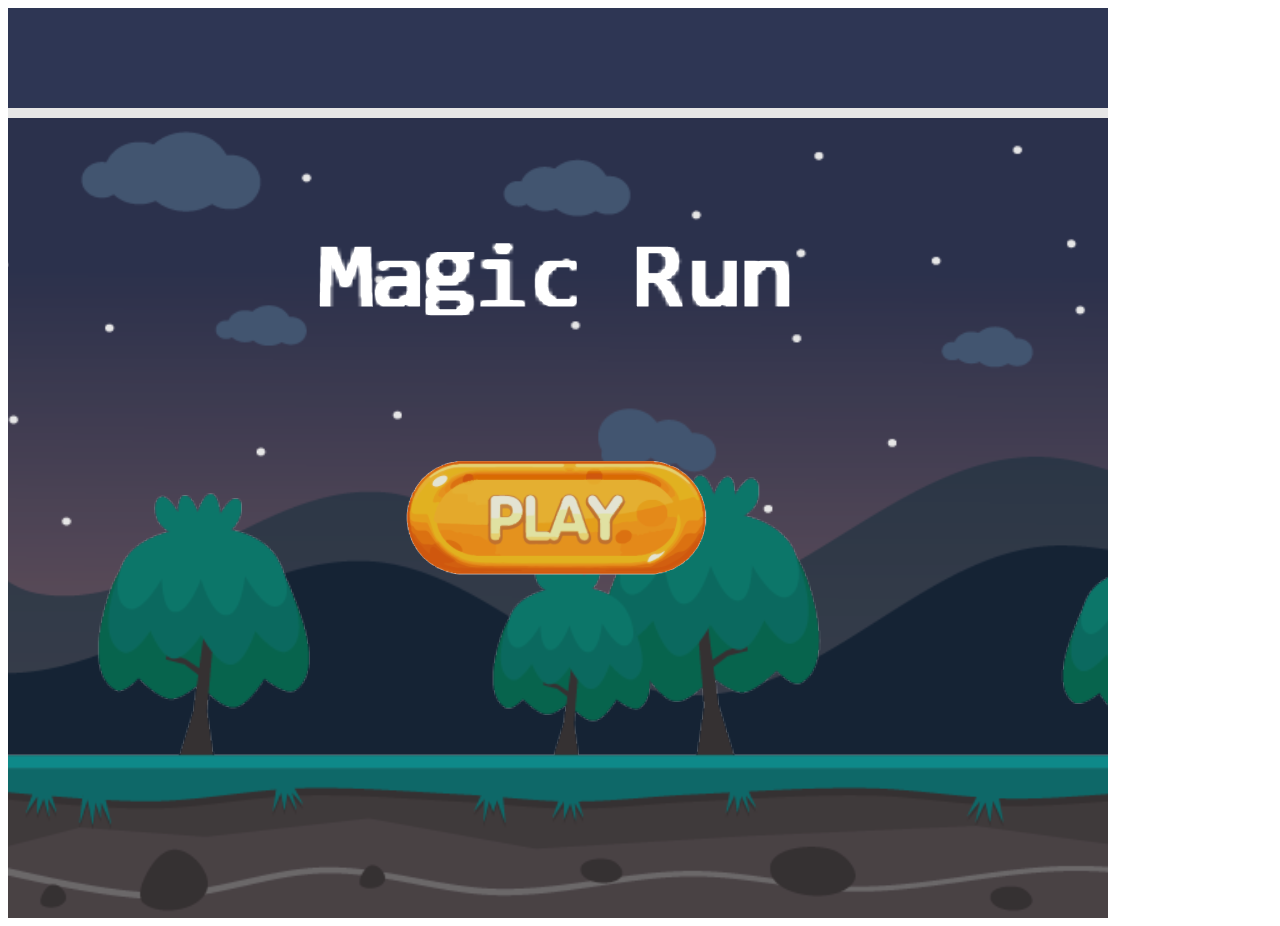
<file: public_html/index.html>
<!DOCTYPE html>
<html>
    <head>
        <title>Magic Run</title>
        <link rel ="icon" type ="image/x-icon" href="./assets/favicon.png">

        <!-- the following says there are javascript source code contained in 
             the external source files
        -->
        <!-- external library -->
        <script type="text/javascript" src="src/lib/gl-matrix.js"></script>
        <script type="text/javascript" src="src/lib/CollisionInfo.js"></script>
        <script type="text/javascript" src="src/lib/Vec2.js"></script>

        <!-- Engine code -->
        <!-- Core of Engine --> 
        <script type="text/javascript" src="src/Engine/Core/Engine_Core.js"></script>
        <script type="text/javascript" src="src/Engine/Core/Engine_VertexBuffer.js"></script>
        <script type="text/javascript" src="src/Engine/Core/Engine_GameLoop.js"></script>
        <script type="text/javascript" src="src/Engine/Core/Engine_Input.js"></script>
        <script type="text/javascript" src="src/Engine/Core/Engine_ParticleSystem.js"></script>
        <script type="text/javascript" src="src/Engine/Core/Engine_LayerManager.js"></script>
        <!-- Resource support -->
        <script type="text/javascript" src="src/Engine/Core/Resources/Engine_ResourceMap.js"></script>
        <script type="text/javascript" src="src/Engine/Core/Resources/Engine_TextFileLoader.js"></script>
        <script type="text/javascript" src="src/Engine/Core/Resources/Engine_DefaultResources.js"></script>
        <script type="text/javascript" src="src/Engine/Core/Resources/Engine_AudioClips.js"></script>
        <script type="text/javascript" src="src/Engine/Core/Resources/Engine_Textures.js"></script>
        <script type="text/javascript" src="src/Engine/Core/Resources/Engine_Fonts.js"></script>
        <script type="text/javascript" src="src/Engine/Scene.js"></script>
        <script type="text/javascript" src="src/Engine/Material.js"></script>
        <!--Lights -->
        <script type="text/javascript" src="src/Engine/Lights/Light.js"></script>
        <script type="text/javascript" src="src/Engine/Lights/LightSet.js"></script>
        <!-- Utilities -->
        <script type="text/javascript" src="src/Engine/Utils/Transform.js"></script>
        <script type="text/javascript" src="src/Engine/Utils/BoundingBox.js"></script>
        <script type="text/javascript" src="src/Engine/Utils/Interpolate.js"></script>
        <script type="text/javascript" src="src/Engine/Utils/InterpolateVec2.js"></script>
        <script type="text/javascript" src="src/Engine/Utils/LoadingIconConfig.js"></script>
        <script type="text/javascript" src="src/Engine/Utils/ShakePosition.js"></script>
        <!-- Renderables -->
        <script type="text/javascript" src="src/Engine/Renderables/Renderable.js"></script>
        <script type="text/javascript" src="src/Engine/Renderables/TextureRenderable.js"></script>
        <script type="text/javascript" src="src/Engine/Renderables/TextureRenderable_PixelCollision.js"></script>
        <script type="text/javascript" src="src/Engine/Renderables/SpriteRenderable.js"></script>
        <script type="text/javascript" src="src/Engine/Renderables/SpriteRenderable_PixelCollision.js"></script>
        <script type="text/javascript" src="src/Engine/Renderables/SpriteAnimateRenderable.js"></script>
        <script type="text/javascript" src="src/Engine/Renderables/FontRenderable.js"></script>
        <script type="text/javascript" src="src/Engine/Renderables/LineRenderable.js"></script>
        <script type="text/javascript" src="src/Engine/Renderables/LightRenderable.js"></script>
        <script type="text/javascript" src="src/Engine/Renderables/IllumRenderable.js"></script>
        <script type="text/javascript" src="src/Engine/Renderables/ParticleRenderable.js"></script>
        <!-- Shadows -->
        <script type="text/javascript" src="src/Engine/Shadows/ShadowCaster.js"></script>
        <script type="text/javascript" src="src/Engine/Shadows/ShadowReceiver.js"></script>
        <script type="text/javascript" src="src/Engine/Shadows/ShadowReceiver_Stencil.js"></script>
        <!-- GameObject -->
        <script type="text/javascript" src="src/Engine/GameObjects/GameObject.js"></script>
        <script type="text/javascript" src="src/Engine/GameObjects/GameObject_PixelCollision.js"></script>
        <script type="text/javascript" src="src/Engine/GameObjects/GameObjectSet.js"></script>
        <script type="text/javascript" src="src/Engine/GameObjects/TiledGameObject.js"></script>
        <script type="text/javascript" src="src/Engine/GameObjects/ParallaxGameObject.js"></script>
        <!-- Particles -->
        <script type="text/javascript" src="src/Engine/Particles/Particle.js"></script>
        <script type="text/javascript" src="src/Engine/Particles/ParticleGameObject.js"></script>
        <script type="text/javascript" src="src/Engine/Particles/ParticleGameObjectSet.js"></script>
        <script type="text/javascript" src="src/Engine/Particles/ParticleEmitter.js"></script>
        <script type="text/javascript" src="src/Engine/Particles/ParticleSystems/ParticleSystem.js"></script>
        <script type="text/javascript" src="src/Engine/Particles/ParticleSystems/Fire.js"></script>
        <script type="text/javascript" src="src/Engine/Particles/ParticleSystems/Smoke.js"></script>
        <script type="text/javascript" src="src/Engine/Particles/ParticleSystems/Snow.js"></script>
        <!-- Shaders -->
        <script type="text/javascript" src="src/Engine/Shaders/SimpleShader.js"></script>
        <script type="text/javascript" src="src/Engine/Shaders/TextureShader.js"></script>
        <script type="text/javascript" src="src/Engine/Shaders/SpriteShader.js"></script>
        <script type="text/javascript" src="src/Engine/Shaders/LineShader.js"></script>
        <script type="text/javascript" src="src/Engine/Shaders/LightShader.js"></script>
        <script type="text/javascript" src="src/Engine/Shaders/ShaderLightAtIndex.js"></script>
        <script type="text/javascript" src="src/Engine/Shaders/IllumShader.js"></script>
        <script type="text/javascript" src="src/Engine/Shaders/ShaderMaterial.js"></script>
        <script type="text/javascript" src="src/Engine/Shaders/ShadowCasterShader.js"></script>
        <!-- Camera -->
        <script type="text/javascript" src="src/Engine/Cameras/Camera.js"></script>
        <script type="text/javascript" src="src/Engine/Cameras/Camera_Manipulation.js"></script>
        <script type="text/javascript" src="src/Engine/Cameras/Camera_Input.js"></script>
        <script type="text/javascript" src="src/Engine/Cameras/Camera_Xform.js"></script>
        <script type="text/javascript" src="src/Engine/Cameras/CameraState.js"></script>
        <script type="text/javascript" src="src/Engine/Cameras/CameraShake.js"></script>
        
        <!-- Physics support -->
        <script type="text/javascript" src="src/Engine/Core/Engine_Physics.js"></script>
        <script type="text/javascript" src="src/Engine/RigidShapes/RigidShape.js"></script>
        <script type="text/javascript" src="src/Engine/RigidShapes/RigidCircle.js"></script>
        <script type="text/javascript" src="src/Engine/RigidShapes/RigidRectangle.js"></script>
        <script type="text/javascript" src="src/Engine/RigidShapes/CollisionInfo.js"></script>
        <script type="text/javascript" src="src/Engine/RigidShapes/RigidCircle_Collision.js"></script>
        <script type="text/javascript" src="src/Engine/RigidShapes/RigidRectangleCircle_Collision.js"></script>
        <script type="text/javascript" src="src/Engine/RigidShapes/RigidRectangle_Collision.js"></script>
        
        <!-- Actions -->
        <script type="text/javascript" src="src/MyGame/Actions/Shake.js"></script>

        <!-- UI -->
        <script type="text/javascript" src="src/Engine/UI/UIElement.js"></script>
        <script type="text/javascript" src="src/Engine/UI/UIText.js"></script>
        <script type="text/javascript" src="src/Engine/UI/UITexture.js"></script>
        <script type="text/javascript" src="src/Engine/UI/UISprite.js"></script>
        <script type="text/javascript" src="src/Engine/UI/UIButton.js"></script>
        <script type="text/javascript" src="src/Engine/UI/UIRadio.js"></script>
        <script type="text/javascript" src="src/Engine/UI/UIRButton.js"></script>
        <script type="text/javascript" src="src/Engine/UI/UIHealthBar.js"></script>
        <script type="text/javascript" src="src/Engine/UI/UITextBoxFont.js"></script>
        <script type="text/javascript" src="src/Engine/UI/UITextBox.js"></script>
        <script type="text/javascript" src="src/Engine/UI/UIDropDown.js"></script>
        <script type="text/javascript" src="src/Engine/UI/UIDDButton.js"></script>
        
        <!-- Client game code -->
        <script type="text/javascript" src="src/MyGame/EndGame.js"></script>
        <script type="text/javascript" src="src/MyGame/WonGame.js"></script>
        <script type="text/javascript" src="src/MyGame/MyGame.js"></script>
        <script type="text/javascript" src="src/MyGame/StartGame.js"></script>
        <script type="text/javascript" src="src/MyGame/LevelLight.js"></script>
        <script type="text/javascript" src="src/MyGame/Objects/Arena.js"></script>
        <script type="text/javascript" src="src/MyGame/Objects/WASDObj.js"></script>
        <script type="text/javascript" src="src/MyGame/Objects/Minion.js"></script>
        <script type="text/javascript" src="src/MyGame/Objects/MagicBullet.js"></script>
        <script type="text/javascript" src="src/MyGame/Objects/MonsterBullet.js"></script>
        <script type="text/javascript" src="src/MyGame/Objects/MagicBulletSet.js"></script>
        <script type="text/javascript" src="src/MyGame/Objects/Hero.js"></script>
        <script type="text/javascript" src="src/MyGame/Objects/MonsterSet.js"></script>
        <script type="text/javascript" src="src/MyGame/Objects/Monster.js"></script>
        <script type="text/javascript" src="src/MyGame/Objects/Moon.js"></script>
        <script type="text/javascript" src="src/MyGame/Objects/Obstacle.js"></script>
        <script type="text/javascript" src="src/MyGame/Objects/ObstacleSet.js"></script>
        <script type="text/javascript" src="src/MyGame/Objects/Letter.js"></script>
           
        
           
<link rel="stylesheet" type="text/css" href="LoadingIcons.css">
        
    </head>

    <body onload="
        var myGame = new MyGame();
        gEngine.Core.initializeEngineCore('GLCanvas', myGame);
     ">
        <div id="LoadingIconParent" style="width: 1100px; height: 910px;">
                <canvas id="GLCanvas">
        <!-- GLCanvas is the area we will draw in: a 640x480 area. -->
        Your browser does not support the HTML5 canvas.
        <!-- this message will show only if WebGL clearing failed -->
        </canvas>
        <script type="text/javascript"> gEngine.LoadingIconConfig.setup(); </script>
        </div>
        <div id="particle" style="display: none">
            <div>Use Left/Right buttons to select which object to manipulate</div>
        <table>
          <tr>
            <th>Controls</th>
            <th>Description</th> 
            <th>Value</th>
          </tr>
          <tr>
            <td>Q/W</td>
            <td>Width of the object +/-</td>
            <td><bdi id="value1"></bdi></td>
          </tr>
          <tr>
            <td>A/S</td>
            <td>Vertical Acceleration of Particles +/-</td>
            <td><bdi id="value2"></bdi></td>
          </tr>
          <tr>
              <td>Z/X</td>
              <td>Life of the Particles +/-</td>
              <td><bdi id="value3"></bdi></td>
          </tr>
          <tr>
            <td>E/R</td>
            <td>Setting the Horizontal initial boost of the Particles +/-</td>
            <td><bdi id="value4"></bdi></td>
          </tr>
          <tr>
            <td>D/F</td>
            <td>Setting the Vertical initial boost of the Particles +/-</td>
            <td><bdi id="value5"></bdi></td>
          </tr>
          <tr>
            <td>C/V</td>
            <td>What the particle size is multiplied by every update +/-</td>
            <td><bdi id="value6"></bdi></td>
          </tr>
          <tr>
            <td>T/Y</td>
            <td>How many particles are spawned per update cycle +/-</td>
            <td><bdi id="value7"></bdi></td>
          </tr>
          <tr>
            <td>G/H</td>
            <td>Horizontal Acceleration of the Particles +/-</td>
            <td><bdi id="value8"></bdi></td>
          </tr>
          <tr>
            <td>B/N</td>
            <td>The size of the Particles +/-</td>
            <td><bdi id="value9"></bdi></td>
          </tr>
          <tr>
            <td>U/I</td>
            <td>The Maximum Vertical Offset of the Particles +/-</td>
            <td><bdi id="value10"></bdi></td>
          </tr>
        </table>
        </div>
        <div id="physics" style="display: none">
            <div style="display: table" >
            <div style="float: left; padding-left: 10px">
                <b>Behavior Controls:</b>
                <ul>
                    <li>
                        <b>Z/X</b>: Sequence through arenas </li>
                    <li>
                        <b>C/V</b>: Decrease/Increase Arena Restitution </li>
                    <li>
                        <b>B/N</b>: Decrease/Increase Arena Mass </li>
                    <li>
                        <b>H</b>: Inject random velocity to all objects in the selected arena </li>
                    <li>
                        <b>WASD</b>: Move selected object </li>
                    <li>
                        <b>Left/Right</b>: Sequence through selected object </li>
                    <li>
                        <b>Up/Down + MRF</b>: Increase/Decrease Mass/Restitution/Friction</li>
                    <li>
                        <b>U/J/I/K/O/L</b>: Create a Bouncy Ball/Soccer Ball/Rock/Wooden Ball/Ice/Bowling Ball </li>
                </ul>
            </div>
            <table style="float: right">
              <tr>
                  <th colspan='2'>Selected RigidBody Physics Values</th>
              </tr>
              <tr>
                <th>Description</th> 
                <th>Value</th>
              </tr>
              <tr>
                <td>Mass</td>
                <td><bdi id="value11"></bdi></td>
              </tr>
              <tr>
                <td>Restitution</td>
                <td><bdi id="value12"></bdi></td>
              </tr>
              <tr>
                  <td>Friction</td>
                  <td><bdi id="value13"></bdi></td>
              </tr>
            </table>
        </div>
        <div><b>Warning: </b>There is a bug that if you change the
                restitution too fast on a rigid rectangle, it might
                cause it to endlessly bounce</div>
        </div>
    </body>
</html>
</file>
<file: public_html/LoadingIcons.css>
/* 
    Support the loading icon's look 
*/
p {
  color: white;
  font: 300 4em/150% Impact;
  position: absolute;
  z-index: 1;
  }

.LoadingDotsAnimation {
  font-size: 40px;
}

.LoadingDotsAnimation span {
  font-size: 50px;
  animation-name: blink;
  animation-duration: 1.4s;
  animation-iteration-count: infinite;
  animation-fill-mode: both;
}

.LoadingDotsAnimation span:nth-child(2) {
  animation-delay: .2s;
}

.LoadingDotsAnimation span:nth-child(3) {
  animation-delay: .4s;
}

@keyframes blink {
  0% {
    opacity: .2;
  }
  20% {
    opacity: 1;
  }
  100% {
    opacity: .2;
  }
}
        .LoadingSpinnerAnimation {
  border: 16px solid #f3f3f3;
  border-radius: 50%;
  border-top: 16px solid #3498db;
  width: 120px;
  height: 120px;
  animation: spin 2s linear infinite;
  position: absolute;
  z-index: 1;
}


@keyframes spin {
  0% { transform: rotate(0deg); }
  100% { transform: rotate(360deg); } }
  
  #LoadingScreenProgress {
    width: 100%;
    height: 30px;
    top:calc(50% + 120px);
    background-color: grey;
    position: absolute;
    z-index: 2;
  }
    #LoadingScreenBar {
        width: 0%;
        height: 30px;
        background-color: green;
        position: absolute;
        font-size: 30px;
        z-index: 3;
    }
    
    #LoadingSpinner {
        top:calc(50% - 80px);
        left:calc(50% - 70px);
    }
    
    #LoadingDots {
        top:calc(50% + 20px);
        left:calc(50% - 65px);
    }
    
    #GLCanvas{
        position: absolute;
        z-index: 0;
    }
    
    #LoadingIconParent{
        position: relative;
        top: 0px;
        left: 0px;
    }
    
    table, th, td {
    border: 1px solid black;
    }
</file>
